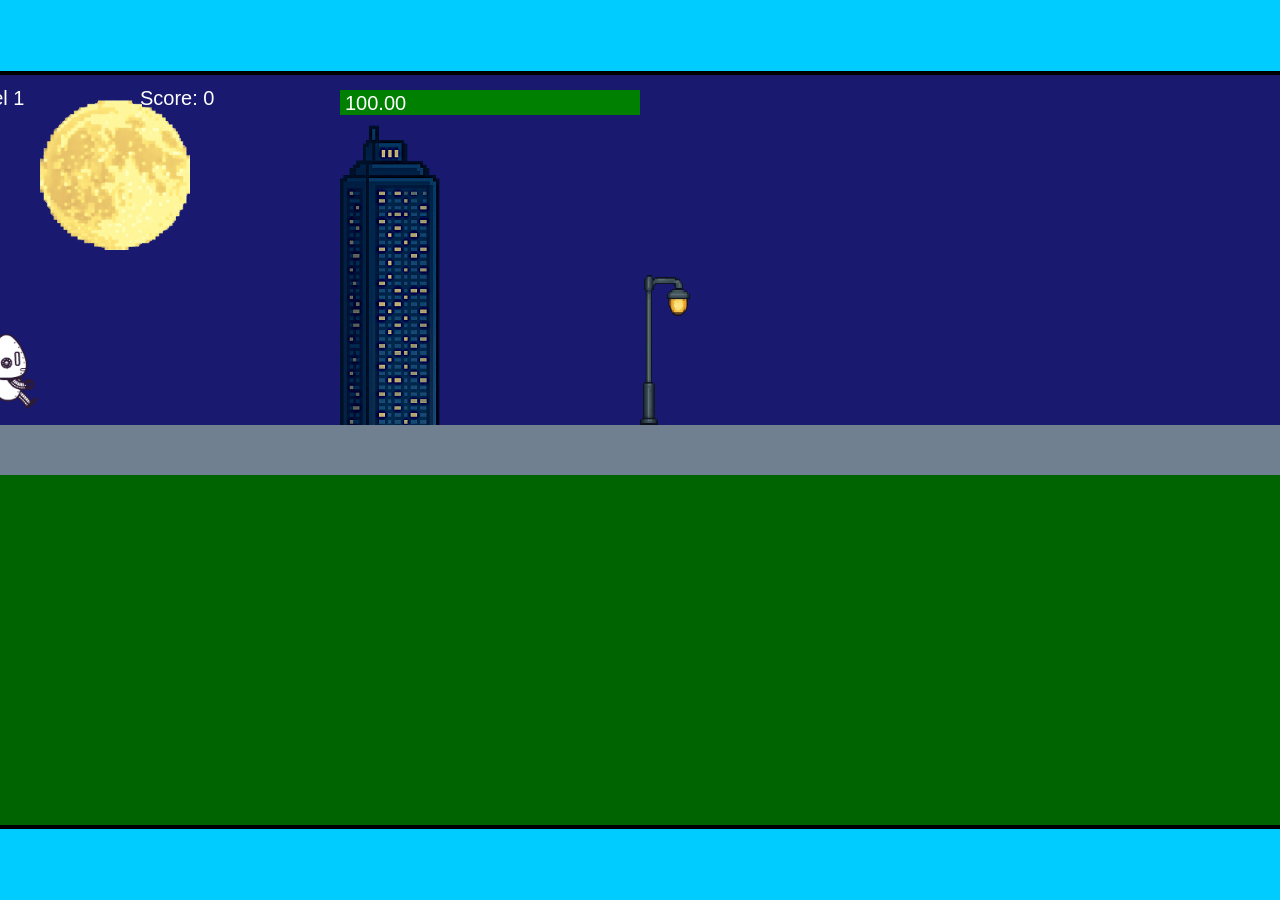
<file: fsd-projects/runtime/index.html>
<!DOCTYPE html>
<html lang="en">
  <head>
    <meta charset="UTF-8" />
    <meta name="viewport" content="width=device-width, initial-scale=1.0" />
    <title>Runtime Neo</title>
    <link rel="stylesheet" href="runtime.css" />
    <script src="https://code.jquery.com/jquery-3.1.0.js"></script>
    <script src="setup.js"></script>
    <script src="levels.js"></script>
    <script src="scenery.js"></script>
    <script src="student.js"></script>
    <script src="main.js"></script>
  </head>
  <body id="body">
    <canvas id="gameCanvas" width="1400" height="750"></canvas>
    <img id="player" src="images/halle.png" />
    <img id="projectile" src="images/projectile.png" />
    <img id="basicPlatform" src="images/interactable/basicPlatform.png" />
    <img id="spikes" src="images/interactable/spikes.png" />
    <img id="bug" src="images/interactable/bug.png" />
    <img id="healthUp" src="images/interactable/healthUp.png" />
    <img id="flag" src="images/interactable/flag.png" />
    <img id="moon" src="images/backgrounds/moon.png" />
    <img id="building" src="images/backgrounds/building.png" />
    <img id="lamp" src="images/backgrounds/lamp.png" />
  </body>
</html>
</file>
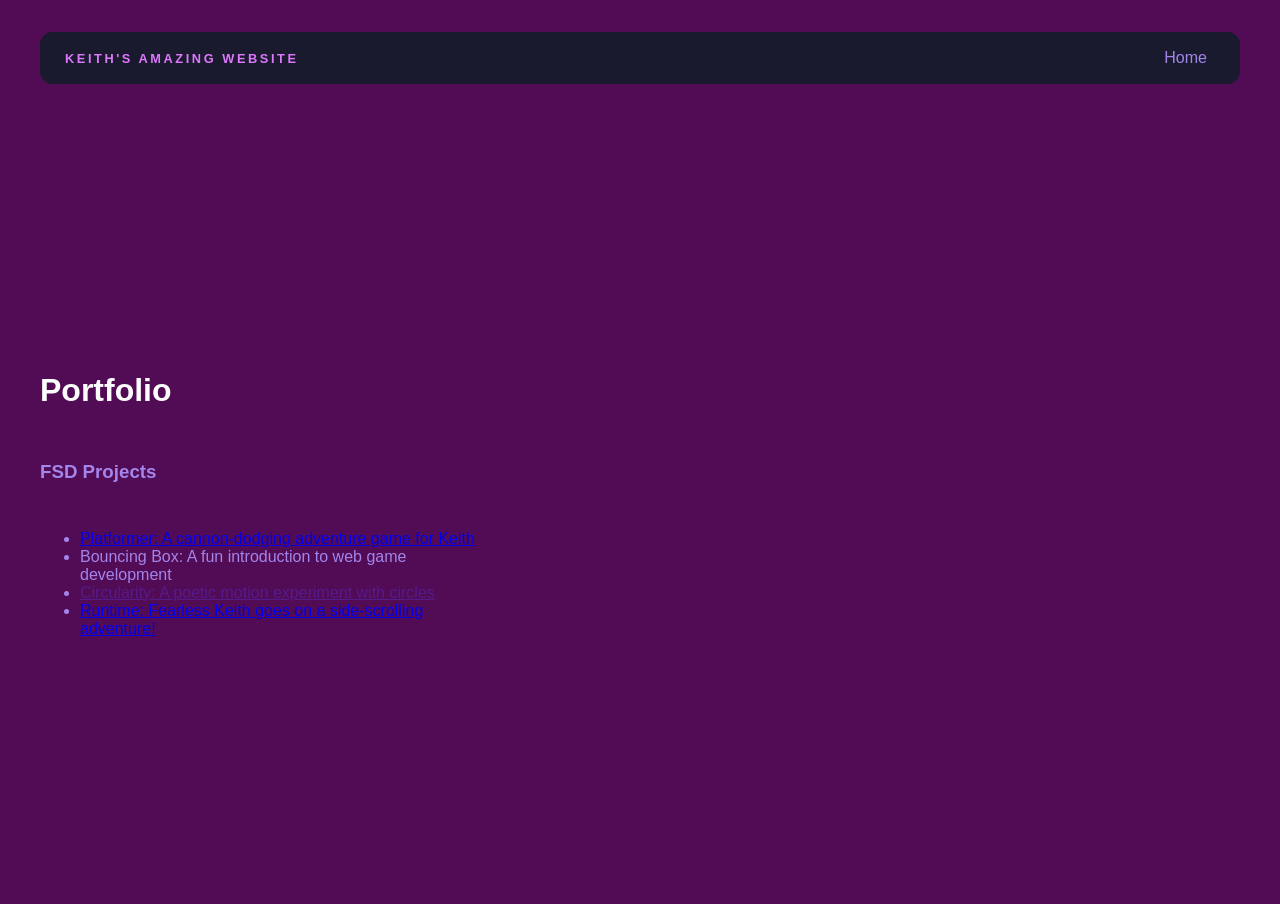
<file: portfolio.html>
<!DOCTYPE html>
<html>
  <Head>
    <title>Keith's Portfolio</title>
    <link rel="stylesheet" href="style.css" />
  </Head>

  <body>
    <!-- All content goes here -->
     <div id="all-contents">
      <nav>
        <h1>Keith's Amazing Website</h1>
        <ul id="nav-ul">
          <li class="nav-li>
            <a href=""index.html">Home</a>
         </li>
         <li class="nav-li">

         </li>
        </ul>
      </nav>

      <main>
        <div class="content">
          <h1>Portfolio</h1>
          <h3>FSD Projects</h3>
          <ul id="Portfolio">
            <li>
              <a href="fsd-projects/platformer/">Platformer: A cannon-dodging adventure game for Keith</a>
            </li>
            <li>
              <a href+fsd-projects/bouncing-box/">Bouncing Box: A fun introduction to web game development</a>
            </li>
            <li>
              <a href=""fsd-projects/circularity/">Circularity: A poetic motion experiment with circles</a>
            </li>
            <li>
              <a href="fsd-projects/runtime/">Runtime: Fearless Keith goes on a side-scrolling adventure!</a>
            </li>
        

          </ul>

          <!-- ASD Projects will go here -->
        </div>

      </main>
     </div>
  </body>
</html>
</file>
<file: fsd-projects/runtime/runtime.css>
/* runtime.css */
/* Styles for Runtime Neo auto-runner game */

img {
  display: none;
}

#gameCanvas {
  position: absolute;
  border: 4px solid #000;
  top: 50%;
  left: 50%;
  transform: translate(-50%, -50%);
}

body {
  margin: 0;
  background-color: #00ccff;
  font-family: Arial, sans-serif;
  text-align: center;
  overflow: hidden;
}
</file>
<file: style.css>
* {
  box-sizing: border-box;
}

body {
  margin: 0;
  background:#520c55;
  color: #a385eb;
  font-family: "Helvetica Neue", Arial, sans-serif;
}

#all-contents {
  max-width: 1500px;
  min-height: 100vh;
  margin: 0 auto;
  padding: 32px 40px;
}
/* Portfolio styles */
.content h1 {
  color:rgb(253, 253, 253);
}

#portfolio {
  list-style:none;
  margin:0;
  padding:0
  width:100%;
  display: flex;
  flex-direction:column;
  gap: 8px;

}
#portfolio li {
  border-radius: 12px;
  overflow: hidden;
}

#portfolio a {
  display: flex;
  justify-content: space-between;
  align-items: center;
  text-decoration: none;
  color: #ecb3ee;
  padding: 16px 20px;
  font-size: 1.1rem;
  font-weight: 500;
  background: #fff;
  border: 1px solid #e0e0e0;
  border-radius: 12px;
  transition: background 0.25s ease, color 0.25s ease, transform 0.25s ease;
}

#portfolio a:hover {
  background:#a140aa;
  color:#fff;                        
  transform: translateX(4px);
}
#portfolio a::after {
  content: "->";
  font-size: 0.85rem;
  opacity: 0.4;
  transition: opacity 0.25s ease;
  white-space: nowrap;
}
#portfolio a:hover::after {
  opacity: 1;
}

main {
  display: grid;
  grid-template-columns: minmax(220px, 1fr) minmax(420px, 1.6fr);
  align-items: center;
  min-height: calc(100vh - 160px);
  gap: clamp(32px, 5vw, 80px);
}

.sidebar {
  width: 100%;
}

.content {
  display: flex;
  flex-direction: column;
  align-items: flex-start;
  gap: 12px;
}

h2 {
  margin: 0;
  font-size: clamp(4rem, 10vw, 7rem);
  line-height: 0.9;
  font-weight: 900;
  letter-spacing: -0.04em;
  text-transform: uppercase;
  color: #b700ff; /* bright accent */
}

.content > p {
  margin: 0;
  color: #0a0a0a;
  font-size: 0.9rem;
  text-transform: uppercase;
  letter-spacing: 0.15em;
  line-height: 1.4;
}

#interests {
  margin-top: 32px;
  width: 100%;
}

#interests h3 {
  margin: 0 0 12px;
  font-size: 0.75rem;
  font-weight: 700;
  text-transform: uppercase;
  letter-spacing: 0.2em;
  color: #4c00ff5e;
}

#interests ul {
  list-style: none;
  margin: 0;
  padding: 0;
  display: flex;
  flex-wrap: wrap;
  gap: 8px;
}

#interests li {
  color: #ffffff;
  font-size: 1rem;
  font-weight: 600;
  padding: 10px 20px;
  background: #000000;
  border: 1px solid #8b55c9;
  border-radius: 100px;
  transition:
    background 0.25s ease,
    color 0.25s ease,
    transform 0.25s ease;
  cursor: default;
}

#interests li:hover {
  background: #000;
  color: #9e1d1d;
  border-color: #000;
  transform: translateY(-2px);
}

.sidebar-img {
  width: 100%;
  max-width: 760px;
  aspect-ratio: 3 / 4;
  object-fit: cover;
  display: block;
  border-radius: 16px;
  box-shadow: 0 8px 30px rgba(228, 153, 247, 0.808);
  transition:
    filter 0.4s ease,
    transform 0.4s ease,
    box-shadow 0.4s ease;
}

.sidebar-img:hover {
  transform: translateY(-4px);
  box-shadow: 0 16px 40px rgba(228, 142, 142, 0.18);
}

nav {
  display: flex;
  justify-content: space-between;
  align-items: center;
  margin-bottom: 48px;
  padding: 16px 24px;
  background: #fff;
  border: 1px solid #e0e0e0;
  border-radius: 12px;
}

nav h1 {
  margin: 0;
  font-size: 0.8rem;
  font-weight: 700;
  text-transform: uppercase;
  letter-spacing: 0.2em;
  color: #000;
}

#nav-ul {
  list-style: none;
  display: flex;
  gap: 8px;
  margin: 0;
  padding: 0;
}

.nav-li a {
  color: #666;
  text-decoration: none;
  font-size: 0.85rem;
  font-weight: 500;
  padding: 6px 14px;
  border-radius: 8px;
  transition:
    background 0.25s ease,
    color 0.25s ease;
}

.nav-li a:hover {
  background: #000;
  color: #fff;
}

nav {
  background: #1a1a2e;
  border-color: #1a1a2e;
}

nav h1 {
  color: #dd77fc;
}

.nav-li a {
  color: #a8b2d8;
}

.nav-li a:hover {
  background: #e94560;
  color: #fff;
}
</file>
